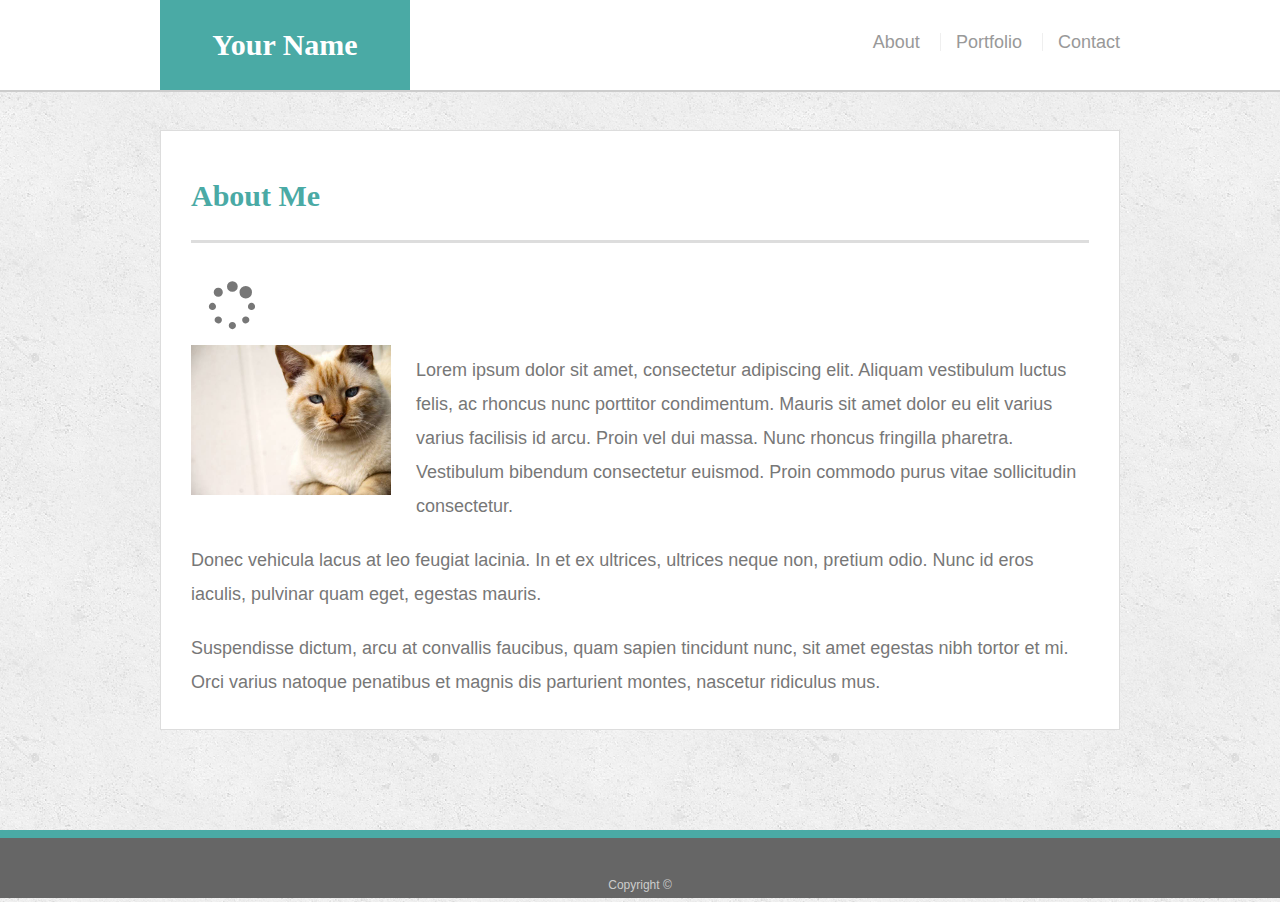
<file: index.html>
<!doctype html>
<html lang="en-us">

<head>
    <meta name="viewport" content="width=device-width, initial-scale=1">
    <link rel="stylesheet" href="https://www.w3schools.com/w3css/4/w3.css">
    <link rel="stylesheet" href="https://cdnjs.cloudflare.com/ajax/libs/font-awesome/4.7.0/css/font-awesome.min.css">
    <meta name="viewport" content="width=device-width, initial-scale=1.0">
  <meta charset="UTF-8">
  <title>About | Your Name</title>
  <link rel="stylesheet" type="text/css" href="assets/css/style.css">
</head>

<body>

  <header id="masthead">
    <div class="container">
      <a href="index.html" id="logo">Your Name</a>

      <nav>
        <a href="index.html">About</a>
        <a href="portfolio.html">Portfolio</a>
        <a href="contact.html">Contact</a>
      </nav>
    </div>
  </header>

  <div id="main-container" class="container">
    <section class="main-section">
      <h1>About Me</h1>

      <div class="w3-container">
          
          <p><i class="fa fa-spinner w3-spin" style="font-size:50px"></i></p>
        </div>
        

      <img src="assets/images/cat.jpg" class="auth-image" alt="Your Name">

      <p>Lorem ipsum dolor sit amet, consectetur adipiscing elit. Aliquam vestibulum luctus felis, ac rhoncus nunc porttitor condimentum. Mauris sit amet dolor eu elit varius varius facilisis id arcu. Proin vel dui massa. Nunc rhoncus fringilla pharetra. Vestibulum bibendum consectetur euismod. Proin commodo purus vitae sollicitudin consectetur.</p>

      <p>Donec vehicula lacus at leo feugiat lacinia. In et ex ultrices, ultrices neque non, pretium odio. Nunc id eros iaculis, pulvinar quam eget, egestas mauris.</p>

      <p>Suspendisse dictum, arcu at convallis faucibus, quam sapien tincidunt nunc, sit amet egestas nibh tortor et mi. Orci varius natoque penatibus et magnis dis parturient montes, nascetur ridiculus mus.</p>

    </section>

  </div>

  <footer>
    <div class="container">
      Copyright &copy; 
    </div>
  </footer>
</body>

</html>
</file>
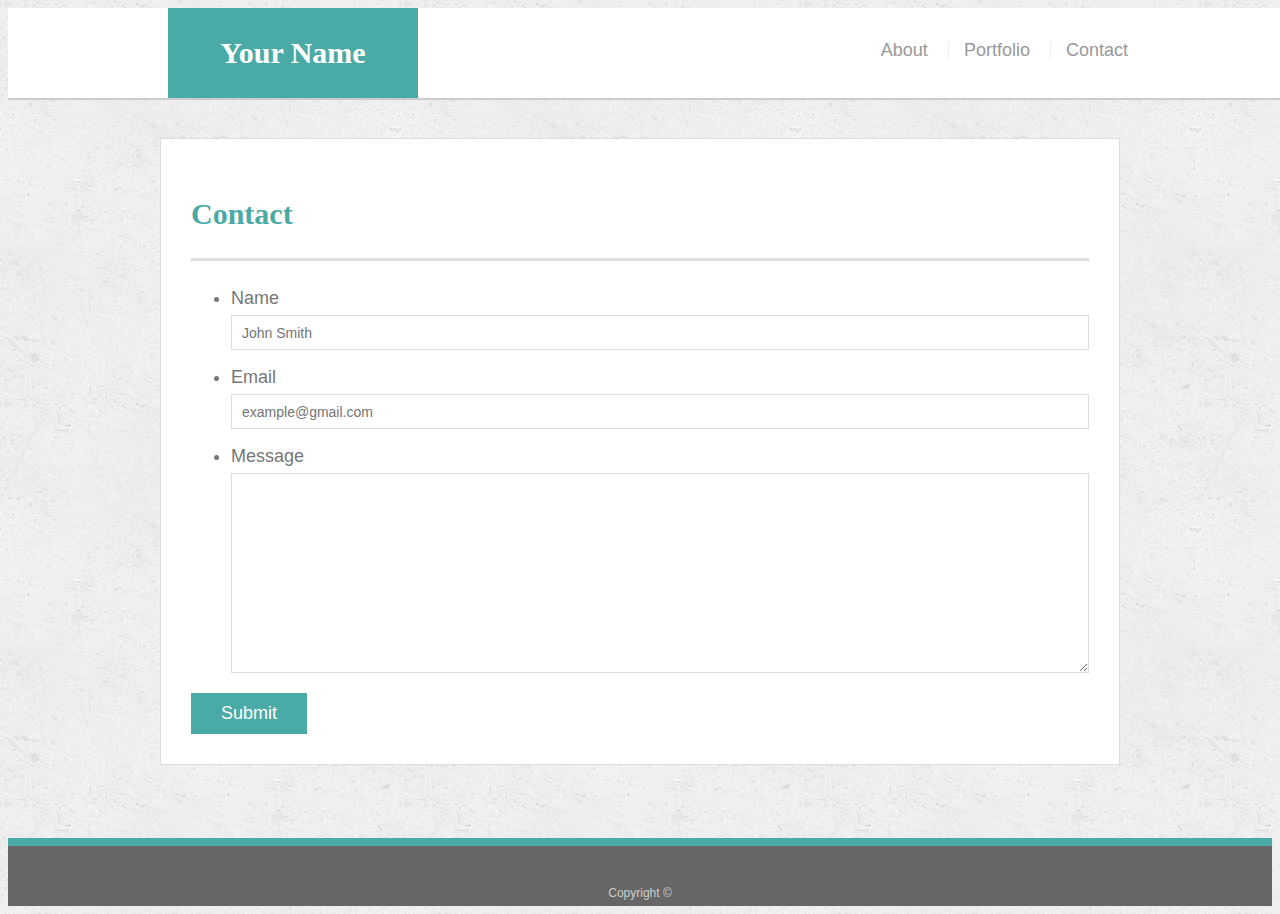
<file: contact.html>
<!doctype html>
<html lang="en-us">

<head>
    <meta name="viewport" content="width=device-width, initial-scale=1.0">
  <meta charset="UTF-8">
  <title>Contact | Your Name</title>
  <link rel="stylesheet" type="text/css" href="assets/css/style.css">
</head>

<body>

  <header id="masthead">
    <div class="container">
      <a href="index.html" id="logo">Your Name</a>
      <nav>
        <a href="index.html">About</a>
        <a href="portfolio.html">Portfolio</a>
        <a href="contact.html">Contact</a>
      </nav>
    </div>
  </header>

  <div id="main-container" class="container">
    <section class="main-section">
      <h1>Contact</h1>

      <form id="contact-form">
        <ul>
          <li>
            <label for="name">Name</label>
            <input type="text" id="name" name="name" placeholder="John Smith" required="required">
          </li>
          <li>
            <label for="email">Email</label>
            <input type="email" id="email" name="email" placeholder="example@gmail.com" required="required">
          </li>
          <li>
            <label for="message">Message</label>
            <textarea id="message" name="message" required="required"></textarea>
          </li>
        </ul>
        <input type="submit">
      </form>

    </section>

  </div>

  <footer>
    <div class="container">
      Copyright &copy; 
    </div>
  </footer>
</body>

</html>
</file>
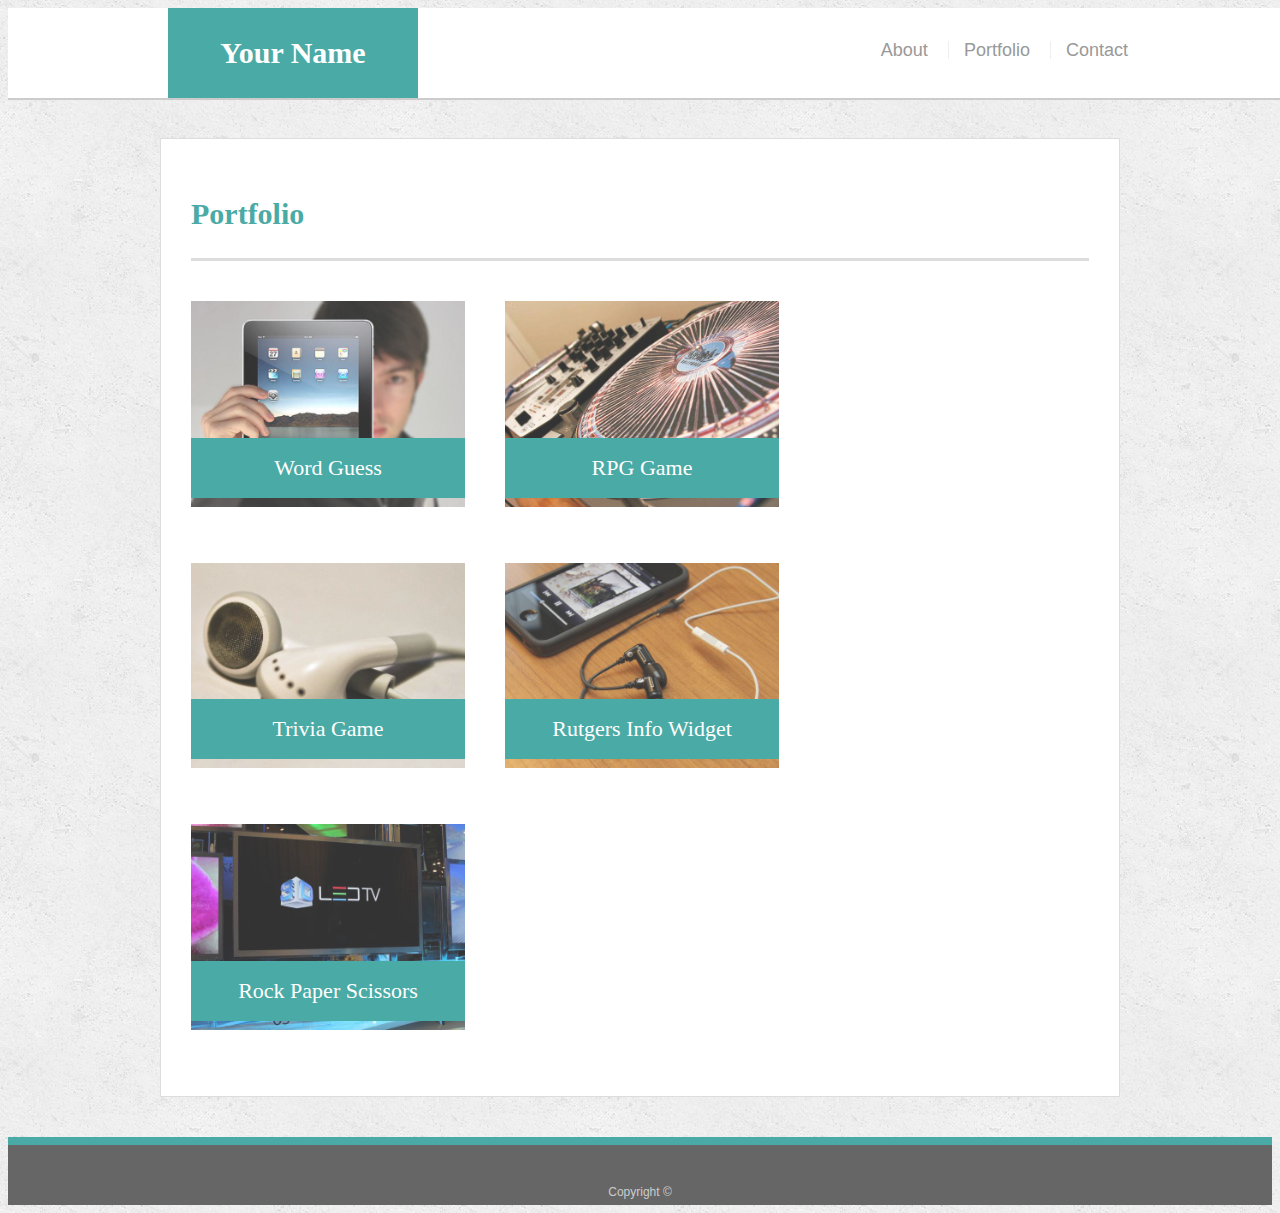
<file: portfolio.html>
<!doctype html>
<html lang="en-us">

<head>
    <meta name="viewport" content="width=device-width, initial-scale=1.0">
  <meta charset="UTF-8">
  <title>Portfolio | Your Name</title>
  <link rel="stylesheet" type="text/css" href="assets/css/style.css">
</head>

<body>

  <header id="masthead">
    <div class="container">
      <a href="index.html" id="logo">Your Name</a>
      <nav>
        <a href="index.html">About</a>
        <a href="portfolio.html">Portfolio</a>
        <a href="contact.html">Contact</a>
      </nav>
    </div>
  </header>

  <div id="main-container" class="container">
    <section class="main-section">
      <h1>Portfolio</h1>

      <div class="work">
        <img src="assets/images/technics-q-c-640-480-1.jpg" alt="Word Guess">

        <h3>Word Guess</h3>
      </div>
      <div class="work">
        <img src="assets/images/technics-q-c-640-480-2.jpg" alt="RPG Game">

        <h3>RPG Game</h3>
      </div>
      <div class="work">
        <img src="assets/images/technics-q-c-640-480-5.jpg" alt="Trivia Game">

        <h3>Trivia Game</h3>
      </div>
      <div class="work">
        <img src="assets/images/technics-q-c-640-480-7.jpg" alt="Rutgers Info Widget">

        <h3>Rutgers Info Widget</h3>
      </div>
      <div class="work">
        <img src="assets/images/technics-q-c-640-480-9.jpg" alt="Rock Paper Scissors">

        <h3>Rock Paper Scissors</h3>
      </div>

    </section>

  </div>

  <footer>
    <div class="container">
      Copyright &copy;
    </div>
  </footer>
</body>

</html>
</file>
<file: assets/css/style.css>
body {
  font-family: Arial, "Helvetica Neue", Helvetica, sans-serif;
  font-size: 18px;
  line-height: 34px;
  color: #777777;
  background: url("../images/concrete_seamless.png");
}

* {
  box-sizing: border-box;
}

/* general */

.container {
  width: 100%;
  max-width: 960px;
  margin: 0 auto;
  clear: both;
}

h1,
h2,
h3,
p {
  margin-bottom: 20px;
}

p:last-child {
  margin-bottom: 0;
}

h1,
h2,
h3 {
  font-family: Georgia, Times, "Times New Roman", serif;
  font-weight: 700;
  color: #4aaaa5;
}

h1 {
  padding-bottom: 20px;
  font-size: 30px;
  line-height: 49px;
  border-bottom: 3px solid #dddddd;
}

h2,
h3 {
  font-size: 22px;
}

/* header */

#masthead {
  position: fixed;
  z-index: 99;
  width: 100%;
  margin: 0 0 30px;
  overflow: auto;
  color: #ffffff;
  background: #ffffff;
  border-bottom: 2px solid #cccccc;
}

#logo {
  float: left;
  width: 250px;
  height: 90px;
  font-family: Georgia, Times, "Times New Roman", serif;
  font-size: 30px;
  font-weight: 700;
  line-height: 90px;
  color: #ffffff;
  text-align: center;
  text-decoration: none;
  background: #4aaaa5;
}

nav {
  float: right;
  margin-top: 25px;
}

nav a {
  display: inline-block;
  padding-left: 15px;
  margin-left: 15px;
  line-height: 18px;
  color: #999;
  text-decoration: none;
  border-left: 1px solid #efefef;
}

nav a:first-child {
  border-left: 0 none;
}

/* footer */

footer {
  padding: 30px 0;
  clear: both;
  font-size: 12px;
  color: #ffffff;
  color: #cccccc;
  text-align: center;
  background: #666666;
  border-top: 8px solid #4aaaa5;
  height: 50px;
}

h3, h2 {
  padding-bottom: 20px;
  margin-bottom: 15px;
  line-height: 22px;
  border-bottom: 2px solid #eeeeee;
}

/* main */

#main-container {
  padding-top: 130px;
  min-height: calc(100vh - 70px);
}

.main-section {
  float: left;
  width: 100%;
  max-width: 960px;
  padding: 30px;
  margin: 0 0 40px;
  background: #ffffff;
  border: 1px solid #dddddd;
}

/* portfolio page */

.work {
  position: relative;
  float: left;
  width: 274px;
  margin: 20px 0 25px;
  overflow: auto;
}

.work:nth-child(even) {
  margin-right: 40px;
}

.work img {
  width: 100%;
  border: 0 none;
  opacity: 0.8;
}

.work h3 {
  position: absolute;
  bottom: 20px;
  width: 100%;
  padding: 15px;
  margin-bottom: 0;
  font-weight: 300;
  line-height: 30px;
  color: #ffffff;
  text-align: center;
  background: #4aaaa5;
  border-bottom: 0;
}

.auth-image {
  float: left;
  width: 200px;
  height: auto;
  margin-top: 10px;
  margin-right: 25px;
}


/* contact page */

#contact-form ul {
  margin-bottom: 20px;
}

#contact-form li {
  margin-bottom: 10px;
}

label,
input[type=text],
input[type=email],
textarea {
  display: block;
  width: 100%;
}

input[type=text],
input[type=email],
textarea {
  height: 35px;
  padding: 0 10px;
  font-size: 14px;
  border: 1px solid #dddddd;
}

textarea {
  height: 200px;
}

input[type=submit] {
  padding: 10px 30px;
  font-size: 18px;
  color: #ffffff;
  cursor: pointer;
  background: #4aaaa5;
  border: 0 none;
}

/* Media queries */


@media only screen and (max-width: 980px) {
  /* For Desktops: */
  
  .main-section {
    width: 80%;
     
    }
      nav{
        margin-right: 70px;
      }
}



@media only screen and (max-width:  768px) {
  /* For Tablets: */

#masthead {
 
  width: 80%;
}
  nav{
   width: 45%;
   font-size: smaller;
   padding-right: 30px;

  }
}

@media only screen and (max-width: 640px) {
  /* For Mobile Phones: */
  #logo {
   
    width: 277px;
    font-size: x-large;
  }
.main-section {
  width: 45%;
  margin-top: 41px;
}
#masthead {
  width: 44%;
}
.auth-image {
  
  width: 174px;
}

nav{
  font-size: xx-small;
}
nav a {
  display: contents;
  font-size: xx-small;
  padding: 5px;
}


.work {
  
  width: 217px;
}
}
</file>
